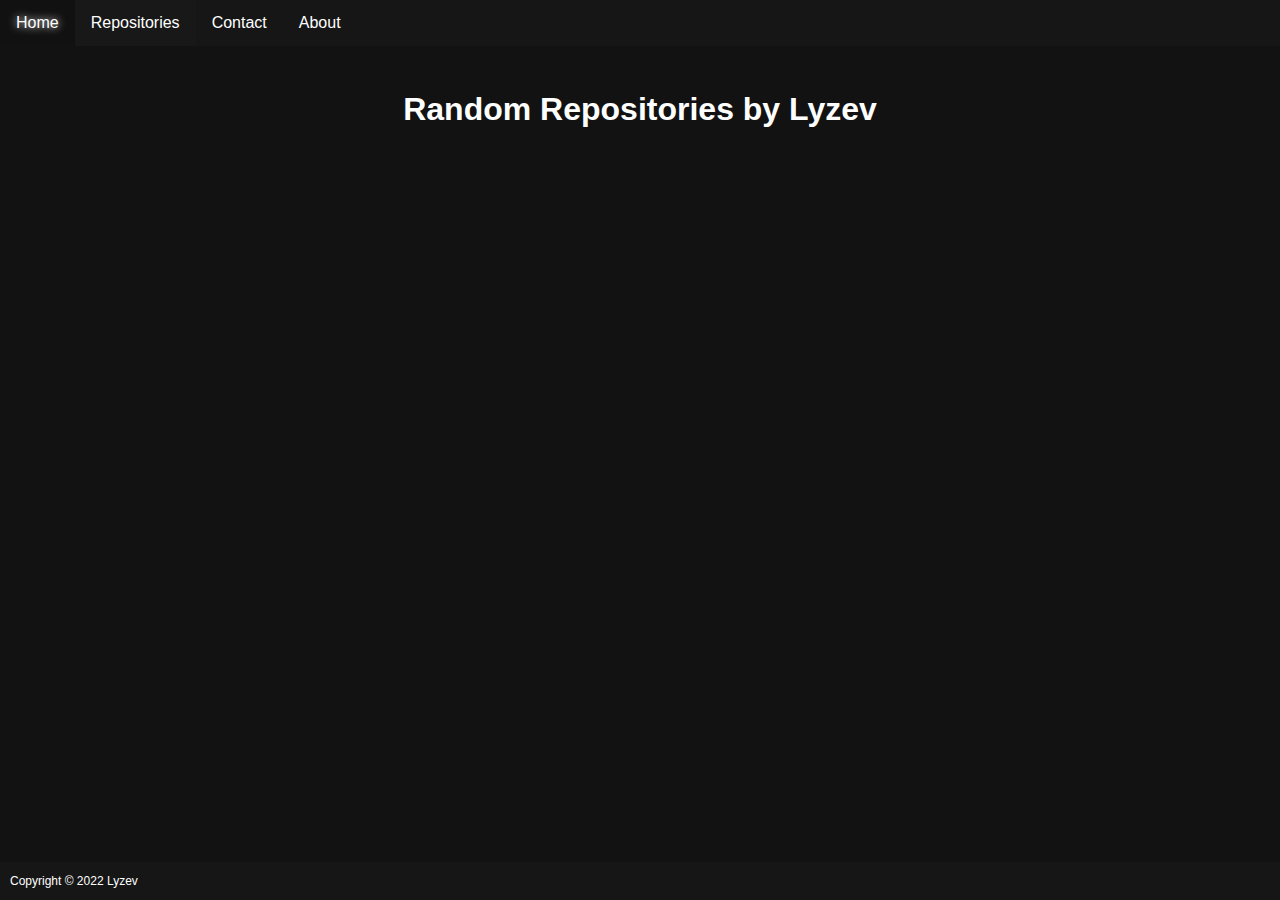
<file: repositories.html>
<!DOCTYPE html>
<html lang="en">
<head>
  <meta charset="UTF-8">
  <meta content="mailustoday - Repositories" property="og:title" />
  <meta content="Fart" property="og:description" />
  <meta content="https://mailustoday.github.io/" property="og:url" />
  <meta content="https://mailustoday.github.io/" property="og:site_name" />
  <meta content="https://avatars.githubusercontent.com/u/69327579?v=4" property="og:image" />
  <title>Lyzev - Repositories</title>
  <link rel="icon" href="https://avatars.githubusercontent.com/u/69327579?v=4">
  <link rel="stylesheet" href="assets/style.css">
</head>
<body>
<header>
  <ul>
    <li><a href="/">Home</a></li>
    <li><a id="active" href="/repositories">Repositories</a></li>
    <li><a href="/contact">Contact</a></li>
    <li><a href="/about">About</a></li>
  </ul>
</header>
<main style="padding-top: 50px; padding-bottom: 40px;">
  <section>
    <h1 align="center">Random Repositories by Lyzev</h1>
    <gh-repocards amount="5" user="lyzev"></gh-repocards>
  </section>
</main>
<footer>
  <p style="font-size: .75rem">Copyright © 2022 Lyzev</p>
</footer>
<link rel="stylesheet" href="https://mailustoday.github.io/GitHubCards/min/gh-repocard.min.css">
<script src="https://mailustoday.github.io/GitHubCards/min/gh-repocard.min.js"></script>
</body>
</html>
</file>
<file: assets/style.css>
body {
    background: #121212;
    margin: 0;
    padding: 0;
    display: flex;
    flex-direction: column;
    min-height: 100vh;
}

* {
    color: white;
    font-family: "Segoe UI", sans-serif;
    user-select: none;
}

::-webkit-scrollbar {
  width: 5px;
  height: 5px;
}

::-webkit-scrollbar-track {
  background-color: rgba(255, 255, 255, 0.1);
  border-radius: 10px;
}

::-webkit-scrollbar-thumb {
  background-color: #11171a;
  border-radius: 10px;
}

main {
    display: flex;
    flex-direction: column;
    align-items: center;
    justify-content: center;
}

section {
    margin: 20px;
}

a {
    text-decoration: none;
    transition: 100ms;
}

a:hover {
    text-shadow: 0 0 8px white;
}

footer {
    background: #161616;
    padding-left: 10px;
    position: fixed;
    width: 100%;
    bottom: 0;
}

header {
    position: fixed;
    width: 100%;
    top: 0;
    height: fit-content;
}

ul {
    list-style-type: none;
    margin: 0;
    padding: 0;
    background: #161616;
    position: fixed;
    top: 0;
    width: 100%;
}

li {
    float: left;
}

li a {
    display: block;
    color: white;
    text-align: center;
    padding: 14px 16px;
}

li a:hover:not(.active) {
    background-color: #111111;
}

#active {
    background-color: #181818;
}
</file>
